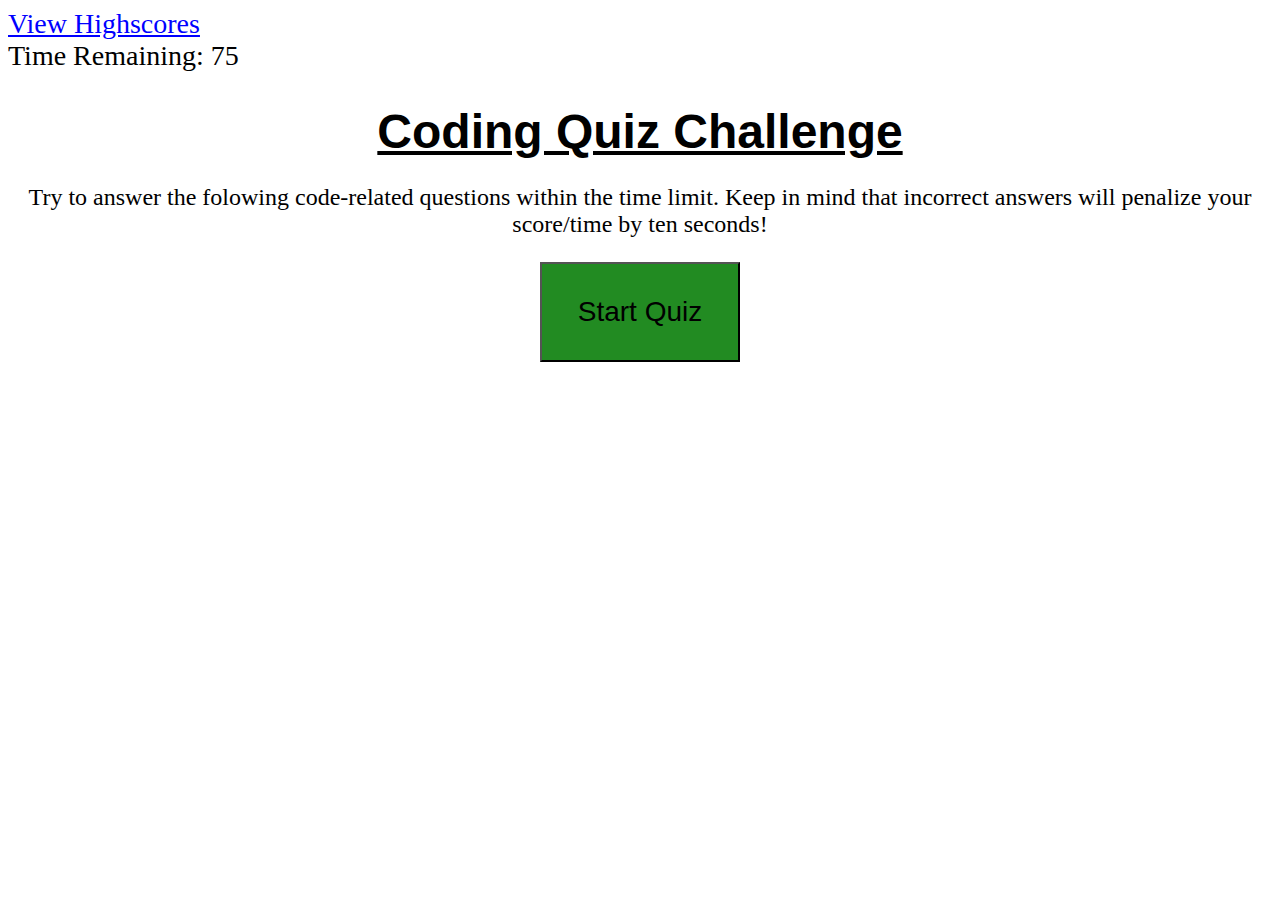
<file: index.html>
<!DOCTYPE html>
<html lang="en">
    
<head>
    <meta charset="UTF-8" />
    <title>Coding Quiz</title>
    <link rel="stylesheet" href="https://cdn.jsdelivr.net/npm/bootstrap@4.5.3/dist/css/bootstrap.min.css" integrity="sha384-TX8t27EcRE3e/ihU7zmQxVncDAy5uIKz4rEkgIXeMed4M0jlfIDPvg6uqKI2xXr2" crossorigin="anonymous">
    <link rel="stylesheet" href="https://cdnjs.cloudflare.com/ajax/libs/font-awesome/4.7.0/css/font-awesome.min.css">
    <link rel="stylesheet" href="assets/css/style.css">
</head>

<body>
    <nav class="navbar navbar-inverse">
        <div class="container-fluid">
            <div class="navbar-header">
                <a class="navbar-brand" id="highscore-link" href="highscores.html">View Highscores</a></div>
            <div class="nav navbar-nav navbar-right" id="time">Time Remaining: 75</div>
        </div>
    </nav>

    <div class="container">
        <div class="row">
            <div class="col-md-12">

                <div id="message">
                    <h1>Coding Quiz Challenge</h1>                    
                    <p>Try to answer the folowing code-related questions within the time limit. Keep in mind that incorrect answers will penalize your score/time by ten seconds!</p>
                </div>

                <div class="col-md-12">
                    <button style="height: 100px; width: 200px" type="button" class="btn btn-dark" id="startButton">Start Quiz</button>
                </div>

                <h2 id="question"></h2>
                    <div id="answers">

                        <div class="button col-md-12">
                            <button style="height: 50px; width: 300px" type="button" class="btn btn-dark" id="answerOne"></button>
                        </div>

                        <div class="button col-md-12">
                            <button style="height: 50px; width: 300px" type="button" class="btn btn-dark" id="answerTwo"></button>
                        </div>

                        <div class="button col-md-12">
                            <button style="height: 50px; width: 300px" type="button" class="btn btn-dark" id="answerThree"></button>
                        </div>

                        <div class="button col-md-12">
                            <button style="height: 50px; width: 300px" type="button" class="btn btn-dark" id="answerFour"></button>
                        </div>  

                    </div>
            </div>
        </div>
    </div>

    <div>
        <script src="questions.js"></script>
        <script src="script.js"></script>
    </div> 

</body>

</html>
</file>
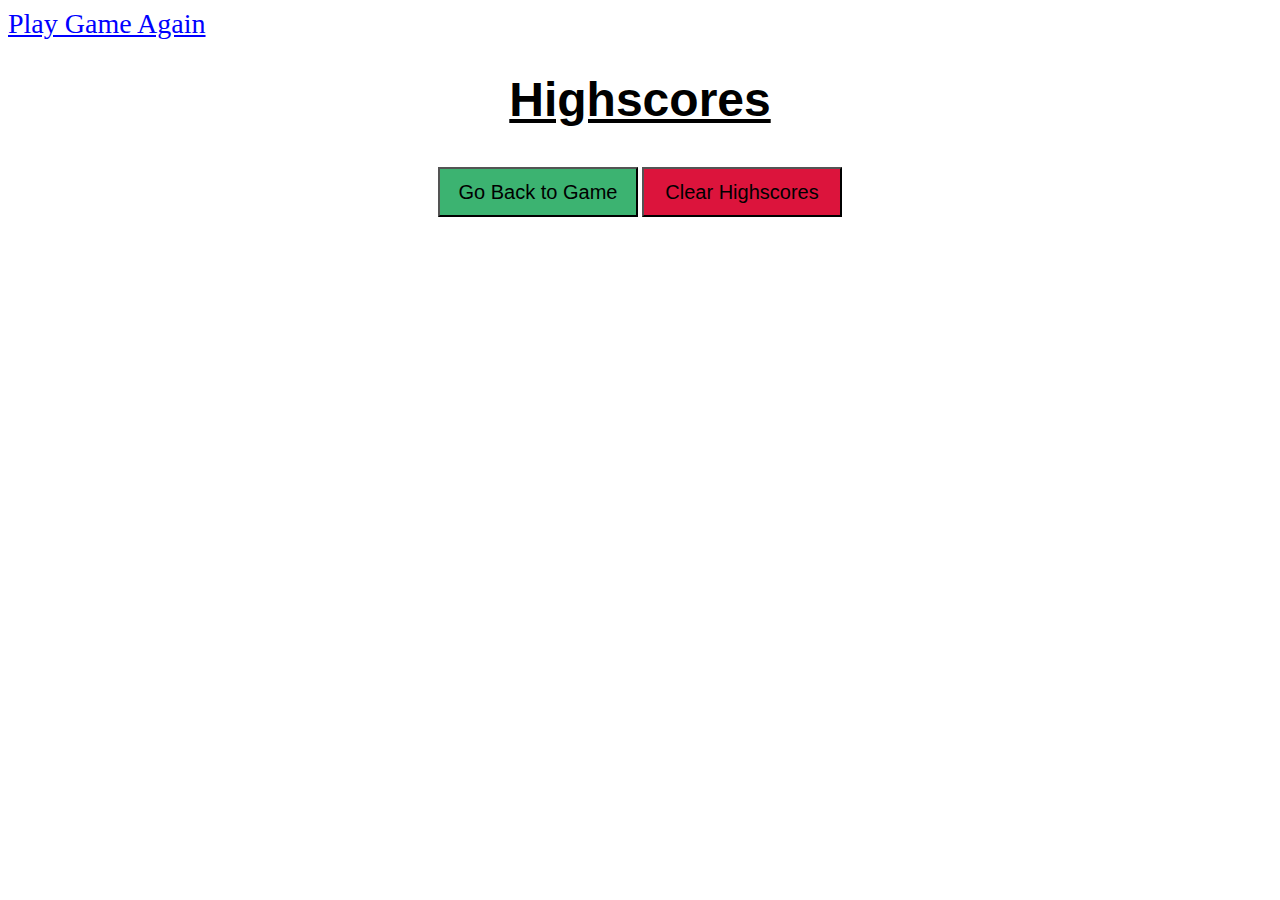
<file: highscores.html>
<!DOCTYPE html>
<html lang="en">

<head>
    <meta charset="UTF-8">
    <link rel="stylesheet" href="https://cdn.jsdelivr.net/npm/bootstrap@4.5.3/dist/css/bootstrap.min.css" integrity="sha384-TX8t27EcRE3e/ihU7zmQxVncDAy5uIKz4rEkgIXeMed4M0jlfIDPvg6uqKI2xXr2" crossorigin="anonymous">
    <link rel="stylesheet" type="text/css" href="assets/css/style.css">
    <title>High Scores</title>
</head>

<body>
    <nav class="navbar navbar-inverse">
        <div class="container-fluid">
            <div class="navbar-header"><a class="navbar-brand" id="highscore-link" href="index.html">Play Game Again</a></div>
        </div>
    </nav>
    <div class="container">
        <div class="row">
            <div class="col-md-12 col-lg-12">
                <h1>Highscores</h1>
                <table id="highscores"></table>
                <table class="table table-striped">
					<tbody id="tableBody">
						<tr class="scores"></tr>
					</tbody>
				</table>
                <button style="height: 50px; width: 200px" type="button" onclick="window.location='index.html';" id="go-back" class="btn btn-dark">Go Back to Game</button>
                <button style="height: 50px; width: 200px" type="button" onclick="clearStorage();" href="highscores.html" id="clear-highscores" class="btn btn-dark">Clear Highscores</button>
            </div>
        </div>
    </div>
    <script src="alltimescores.js"></script>
</body>

</html>
</file>
<file: assets/css/style.css>
#highscore-link {
    font-size: 28px;
    color: #0000ff
}

#time {
    font-size: 28px
}

h1 {
    font-family: Arial, Helvetica, sans-serif;
    font-size: 48px;
    text-decoration: underline;
    margin-bottom: 25px;
}

#startButton{
    background-color: #228B22;
    font-size: 28px;
}

.container {
    text-align: center;
}

#message {
    font-size: 24px;
}

h2 {
    margin-top: 25px;
    margin-bottom: 50px;
}

#answers{
    margin-top: 25px;
}

.button {
    margin: 20px;
}

#answerOne{
    background-color: #4169E1;
}

#answerTwo{
    background-color: #778899;
}

#answerThree{
    background-color: #4169E1;
}

#answerFour{
    background-color: #778899;
}

#input-field {
    margin: 15px;
    width: 40%;
}

#go-back {
    margin-top: 15px;
    font-size: 20px;
    background-color: #3CB371;
}

#clear-highscores {
    margin-top: 15px;
    font-size: 20px;
    background-color: #DC143C;
}
</file>
